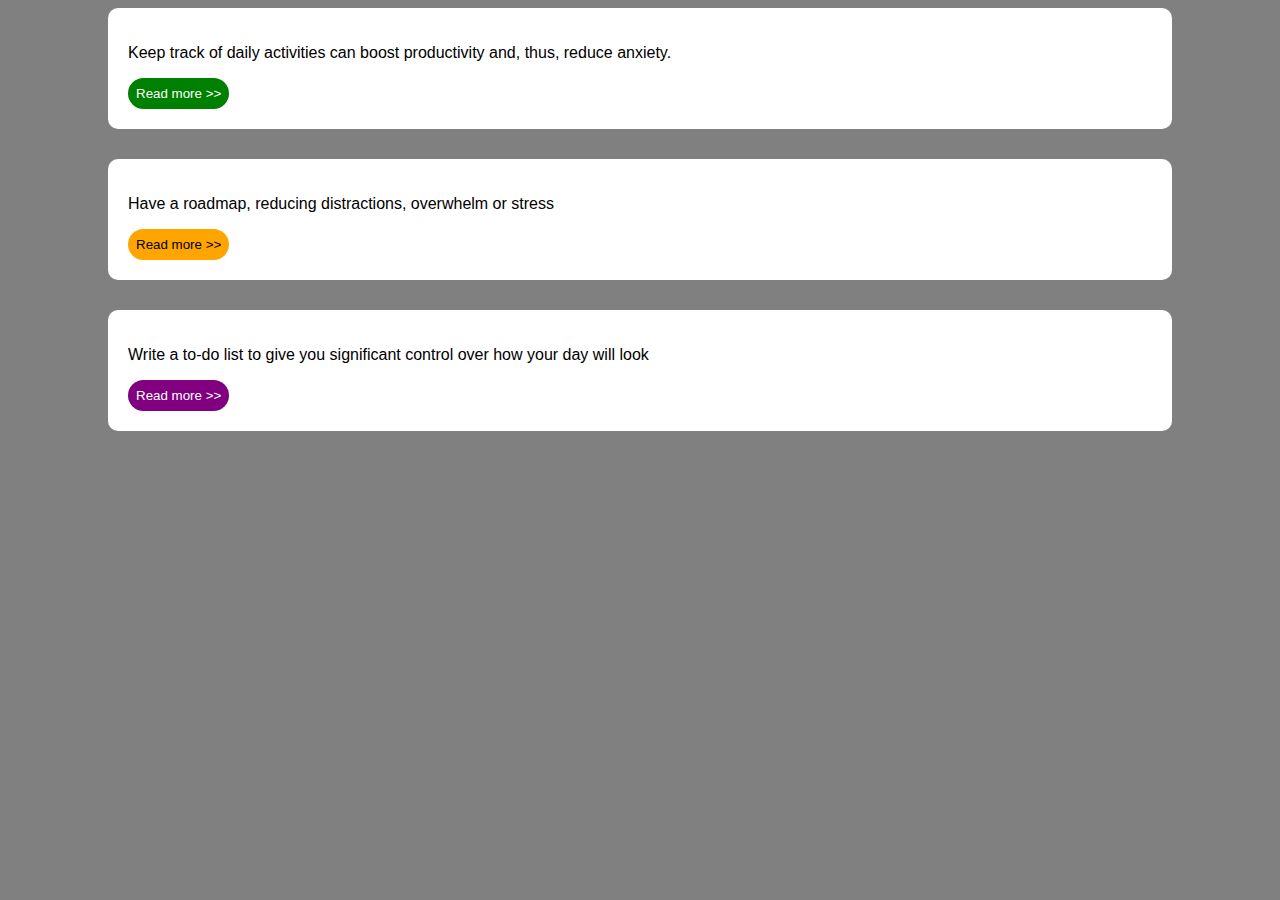
<file: CSS Selector and Box Model/START CODE/EX-1/index.html>
<!DOCTYPE html>
<html lang="en">
<head>
    <meta charset="UTF-8">
    <meta http-equiv="X-UA-Compatible" content="IE=edge">
    <meta name="viewport" content="width=device-width, initial-scale=1.0">
    <link rel="stylesheet" href="style.css">
</head>
<body>

  <div class="p1">
      <p>Keep track of daily activities can boost productivity and, thus, reduce anxiety.</p>
      <button class="b1">Read more >></button>
  </div>
  <div class="p2" >
      <p >Have a roadmap, reducing distractions, overwhelm or stress</p>
      <button class="b2">Read more >></button>
  </div>
  <div class="p3">
      <p >Write a to-do list to give you significant control over how your day will look</p>
      <button class="b3">Read more >></button>
  </div>
</body>
</html>
</file>
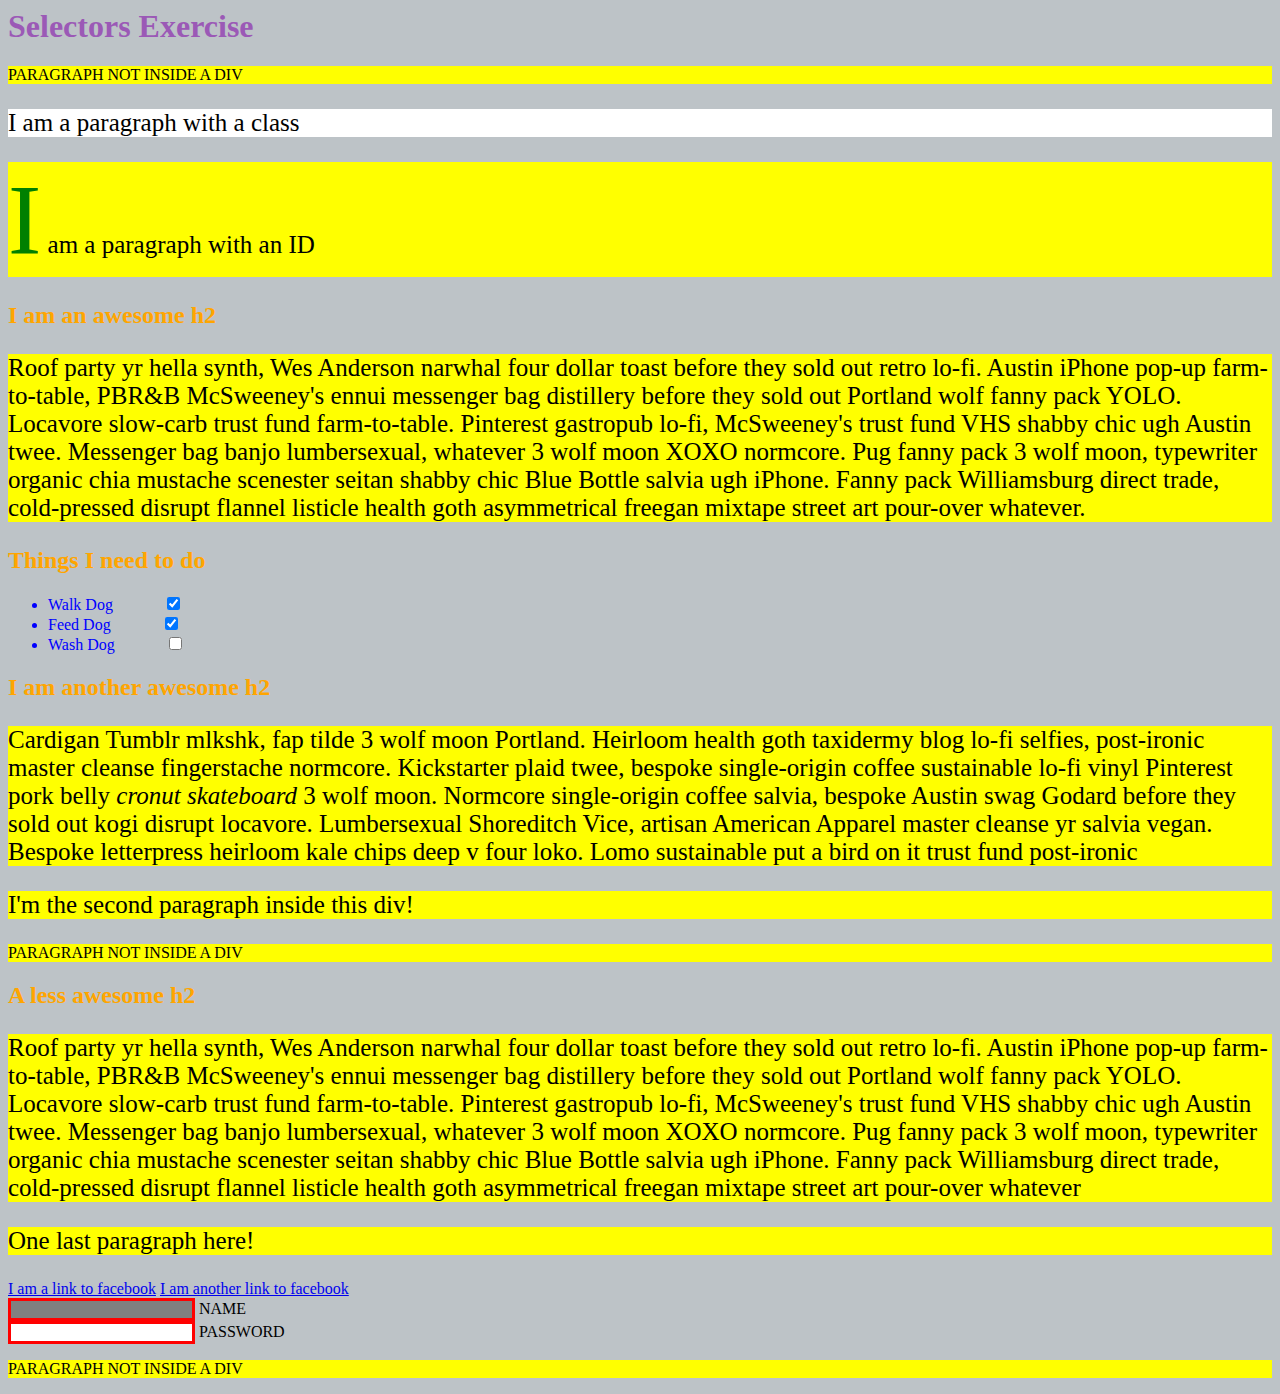
<file: CSS Selector and Box Model/START CODE/EX-2/index.html>
<html>
  <head>
    <meta charset="UTF-8" />
    <title>Selectors Exercise</title>
    <link rel="stylesheet" type="text/css" href="selectors.css" />
  </head>
  <body>
    <h1>Selectors Exercise</h1>

    <p>PARAGRAPH NOT INSIDE A DIV</p>

    <div>
      <p class="hello">I am a paragraph with a class</p>
      <p id="special">I am a paragraph with an ID</p>

      <h2>I am an awesome h2</h2>
 
      <p>
        Roof party yr hella synth, Wes Anderson narwhal four dollar toast before
        they sold out retro lo-fi. Austin iPhone pop-up farm-to-table, PBR&B
        McSweeney's ennui messenger bag distillery before they sold out Portland
        wolf fanny pack YOLO. Locavore slow-carb trust fund farm-to-table.
        Pinterest gastropub lo-fi, McSweeney's trust fund VHS shabby chic ugh
        Austin twee. Messenger bag banjo lumbersexual, whatever 3 wolf moon XOXO
        normcore. Pug fanny pack 3 wolf moon, typewriter organic chia mustache
        scenester seitan shabby chic Blue Bottle salvia ugh iPhone. Fanny pack
        Williamsburg direct trade, cold-pressed disrupt flannel listicle health
        goth asymmetrical freegan mixtape street art pour-over whatever.
      </p>
    </div>

    <div>
      <h2>Things I need to do</h2>

      <ul>
        <li>Walk Dog <input type="checkbox" checked /></li>
        <li>Feed Dog <input type="checkbox" checked /></li>
        <li>Wash Dog <input type="checkbox" /></li>
      </ul>
    </div>

    <div>
      <h2>I am another awesome h2</h2>

      <p>
        Cardigan Tumblr mlkshk, fap tilde 3 wolf moon Portland. Heirloom health
        goth taxidermy blog lo-fi selfies, post-ironic master cleanse
        fingerstache normcore. Kickstarter plaid twee, bespoke single-origin
        coffee sustainable lo-fi vinyl Pinterest pork belly
        <em>cronut skateboard</em> 3 wolf moon. Normcore single-origin coffee
        salvia, bespoke Austin swag Godard before they sold out kogi disrupt
        locavore. Lumbersexual Shoreditch Vice, artisan American Apparel master
        cleanse yr salvia vegan. Bespoke letterpress heirloom kale chips deep v
        four loko. Lomo sustainable put a bird on it trust fund post-ironic
      </p>

      <p>I'm the second paragraph inside this div!</p>
    </div>

    <p>PARAGRAPH NOT INSIDE A DIV</p>

    <div>
      <h2>A less awesome h2</h2>

      <p>
        Roof party yr hella synth, Wes Anderson narwhal four dollar toast before
        they sold out retro lo-fi. Austin iPhone pop-up farm-to-table, PBR&B
        McSweeney's ennui messenger bag distillery before they sold out Portland
        wolf fanny pack YOLO. Locavore slow-carb trust fund farm-to-table.
        Pinterest gastropub lo-fi, McSweeney's trust fund VHS shabby chic ugh
        Austin twee. Messenger bag banjo lumbersexual, whatever 3 wolf moon XOXO
        normcore. Pug fanny pack 3 wolf moon, typewriter organic chia mustache
        scenester seitan shabby chic Blue Bottle salvia ugh iPhone. Fanny pack
        Williamsburg direct trade, cold-pressed disrupt flannel listicle health
        goth asymmetrical freegan mixtape street art pour-over whatever
      </p>

      <p>One last paragraph here!</p>

      <a href="https://www.facebook.com">I am a link to facebook</a>
      <a href="https://www.facebook.com">I am another link to facebook</a>
      <br />

      <input type="text" name="name" /><label> Name</label><br />
      <input type="password" name="password" /><label> Password</label><br />
    </div>

    <p>PARAGRAPH NOT INSIDE A DIV</p>
  </body>
</html>
</file>
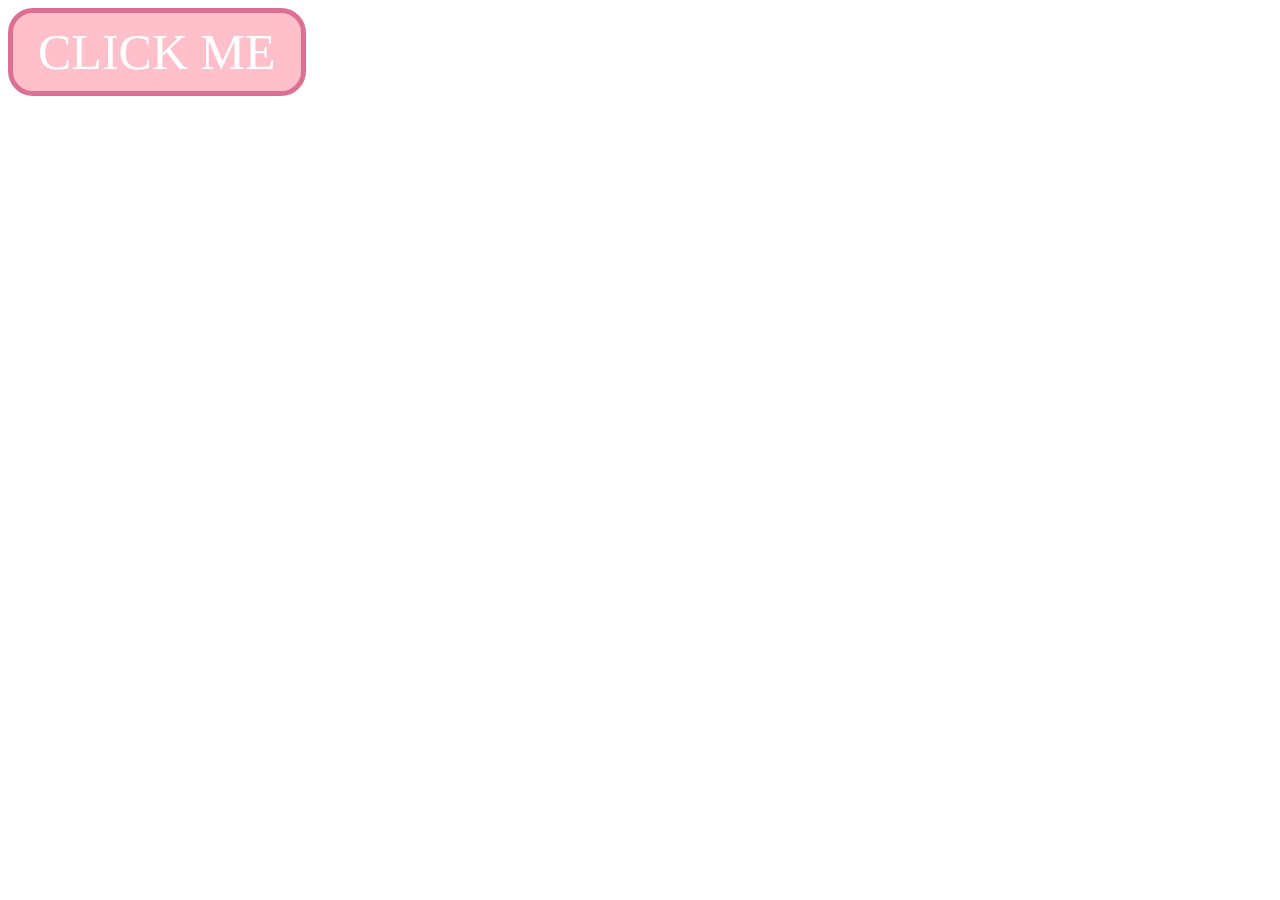
<file: CSS Selector and Box Model/START CODE/EX-3/index.html>
<!DOCTYPE html>
<html lang="en">
  <head>
    <meta charset="UTF-8" />
    <link rel="stylesheet" type="text/css" href="style.css" />
  </head>
  <body>
    <button>Click me</button>
  </body>
</html>
</file>
<file: CSS Selector and Box Model/START CODE/EX-1/style.css>
body {
    background: grey;
    font-family: sans-serif;
}
.p1{
    background-color: white;
    padding: 20px;
    margin-left: 100px;
    margin-right: 100px;
    margin-bottom: 30px;
    border: 0px;
    border-radius: 10px;
}
.p2{
    background-color: white;
    padding: 20px;
    margin-left: 100px;
    margin-right: 100px;
    margin-bottom: 30px;
    border: 0px;
    border-radius: 10px;
}
.p3{
    background-color: white;
    padding: 20px;
    margin-left: 100px;
    margin-right: 100px;
    margin-bottom: 30px;
    border: 0px;
    border-radius: 10px;
}
.b1{
    background-color: green;
    border-radius: 30px;
    border: 0px;
    padding: 8px;
    color: white;
    cursor: pointer;
}
.b2{
    background-color: orange;
    border-radius: 30px;
    border: 0px;
    padding: 8px;
    color: black;
    cursor: pointer;
}
.b3{
    background-color: purple;
    border-radius: 30px;
    border: 0px;
    padding: 8px;
    color: white;
    cursor: pointer;
}
</file>
<file: CSS Selector and Box Model/START CODE/EX-2/selectors.css>
/* Style the HTML elements according to the following instructions. 
DO NOT ALTER THE EXISTING HTML TO DO THIS.  WRITE ONLY CSS!*/
 

/* MANDATORY CHALLENGES */

/* Give the <body> element a background of #bdc3c7*/
body{
    background-color: #bdc3c7;
}

/* Make the <h1> element #9b59b6*/
h1{
    color: #9b59b6;
}

/* Make all <h2> elements orange */
h2{
    color: orange;
}

/* Make all <li> elements blue(pick your own hexadecimal blue)*/
li{
    color: blue;
} 

/*Change the background on every paragraph to be yellow*/
p{
    background-color: yellow;
}

/*Make all inputs have a 3px red border*/
input{
    border:3px solid red;
}

/* Give everything with the class 'hello' a white background*/
.hello{
    background-color: white;
}




/* BONUS CHALLENGES */
/*You may need to research some other selectors and properties*/



/* Make all the <p>'s that are nested inside of divs 25px font(font-size: 25px)*/
div p{
    font-size: 25px;
}

/* Make only inputs with type 'text' have a gray background*/
input[type=text]{
   background-color: gray; 
}

/* Make all "checked" checkboxes have a left margin of 50px(margin-left: 50px)*/
input[type=checkbox]{
    margin-left: 50px;
}

/* Make the <label> elements all UPPERCASE without changing the HTML(definitely look this one up*/
label{
    text-transform: uppercase;
}

/* Make the first letter of the element with id 'special' green and 100px font size(font-size: 100)*/
#special::first-letter{
    color: green;
    font-size: 100px;
}

/* Make the <h1> element's color change to blue when hovered over */
h1:hover{
    color: blue;
}
</file>
<file: CSS Selector and Box Model/START CODE/EX-3/style.css>
/* TODO */
button{
    border: 5px solid palevioletred;
    border-radius: 25px;
    color: white;
    background-color: pink;
    padding-left: 25px;
    padding-right: 25px;
    padding-top: 10px;
    padding-bottom: 10px;
    font-size: 50px;
    text-transform: uppercase;
    font-family:serif;
}
button:hover{
    cursor: pointer;
    border: 5px solid purple;
    background-color: plum;
    text-transform: uppercase;
    font-family:serif;
}
</file>
